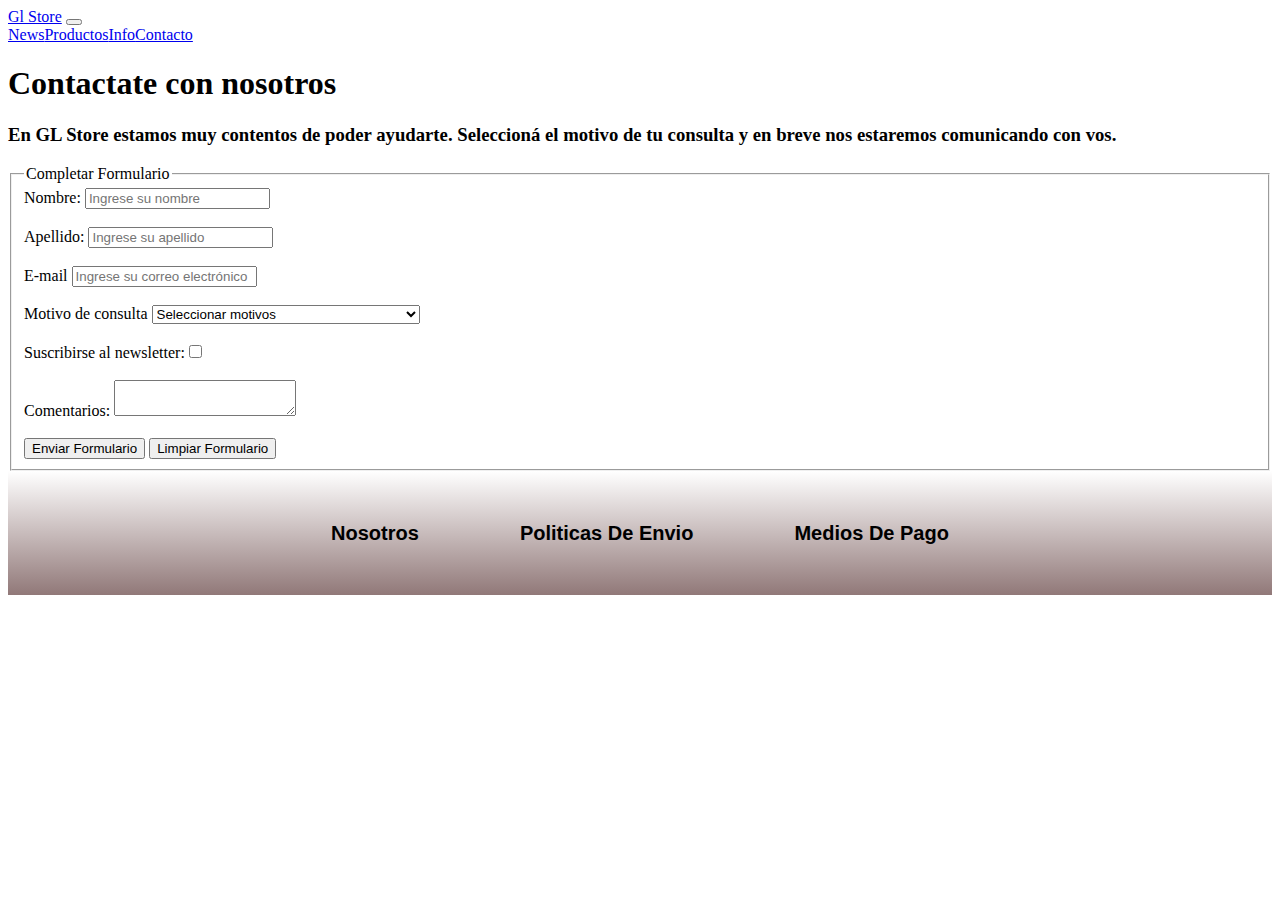
<file: Secciones/contacto.html>
<!DOCTYPE html>
<html>

<head>
    <meta charset="UTF-8">
    <meta http-equiv="X-UA-Compatible" content="IE=edge">
    <meta name="viewport" content="width=device-width, initial-scale=1.0">
    <title>Aplicando Bootstrap</title>
    <link rel="stylesheet" href="../styles.css" />
    <link href="https://cdn.jsdelivr.net/npm/bootstrap@5.2.0-beta1/dist/css/bootstrap.min.css" rel="stylesheet"
        integrity="sha384-0evHe/X+R7YkIZDRvuzKMRqM+OrBnVFBL6DOitfPri4tjfHxaWutUpFmBp4vmVor" crossorigin="anonymous">
</head>

<body>
    <nav class="navbar navbar-expand-lg bg-light">
        <div class="container-fluid">
            <a class="navbar-brand" href="../index.html">Gl Store</a>
            <button class="navbar-toggler" type="button" data-bs-toggle="collapse" data-bs-target="#navbarNav"
                aria-controls="navbarNav" aria-expanded="false" aria-label="Toggle navigation">
                <span class="navbar-toggler-icon"></span>
            </button>
            <div class="collapse navbar-collapse justify-content-end" id="navbarNav">
                <ul class="navbar-nav">
                    <li class="nav-item">
                        <a class="nav-link active" href="news.html">News</a>
                    </li>
                    <li class="nav-item">
                        <a class="nav-link" href="productos.html">Productos</a>
                    </li>
                    <li class="nav-item">
                        <a class="nav-link" href="preguntas-frecuentes.html">Info</a>
                    </li>
                    <li class="nav-item">
                        <a class="nav-link" aria-current="page" href="contacto.html">Contacto</a>
                    </li>
                </ul>
            </div>
        </div>
    </nav>

    <header>
        <h1>Contactate con nosotros</h1>
        <h3>En GL Store estamos muy contentos de poder ayudarte.
            Seleccioná el motivo de tu consulta y en breve nos estaremos comunicando con vos.</h3>
    </header>
    <main>
        <form>
            <fieldset>
                <legend>Completar Formulario</legend>
                <label>Nombre:</label>
                <input type="text" name="nombre" placeholder="Ingrese su nombre"> <br><br>

                <label>Apellido:</label>
                <input type="text" name="apellido" placeholder="Ingrese su apellido"> <br><br>

                <label>E-mail</label>
                <input type="email" name="email" placeholder="Ingrese su correo electrónico"><br><br>

                <label>Motivo de consulta</label>
                <select name="motivo de consulta">
                    <option value="seleccionar motivos">Seleccionar motivos</option>
                    <option value="no puedo efectuar la compra">No puedo efectuar la compra</option>
                    <option value="no me llegó la confirmacion de la compra">No me llegó la confirmacion de la compra
                    </option>
                    <option value="quiero realizar un cambio">Quiero realizar un cambio</option>
                    <option value="otro Motivo">Otro Motivo</option>
                </select><br><br>

                <label>Suscribirse al newsletter:</label><input type="checkbox" value="1"><br><br>

                <label>Comentarios:</label>
                <textarea name="comentarios"></textarea><br><br>
                <input type="submit" value="Enviar Formulario">
                <input type="reset" value="Limpiar Formulario">
            </fieldset>
        </form>
    </main>
    <script src="https://cdn.jsdelivr.net/npm/bootstrap@5.2.0-beta1/dist/js/bootstrap.bundle.min.js"
        integrity="sha384-pprn3073KE6tl6bjs2QrFaJGz5/SUsLqktiwsUTF55Jfv3qYSDhgCecCxMW52nD2"
        crossorigin="anonymous"></script>

    <footer>
        <nav class="pie-pagina">
            <ul>
                <li>Nosotros</li>
                <li>Politicas De Envio</li>
                <li>Medios De Pago</li>
            </ul>
        </nav>
    </footer>
</body>

</html>
</file>
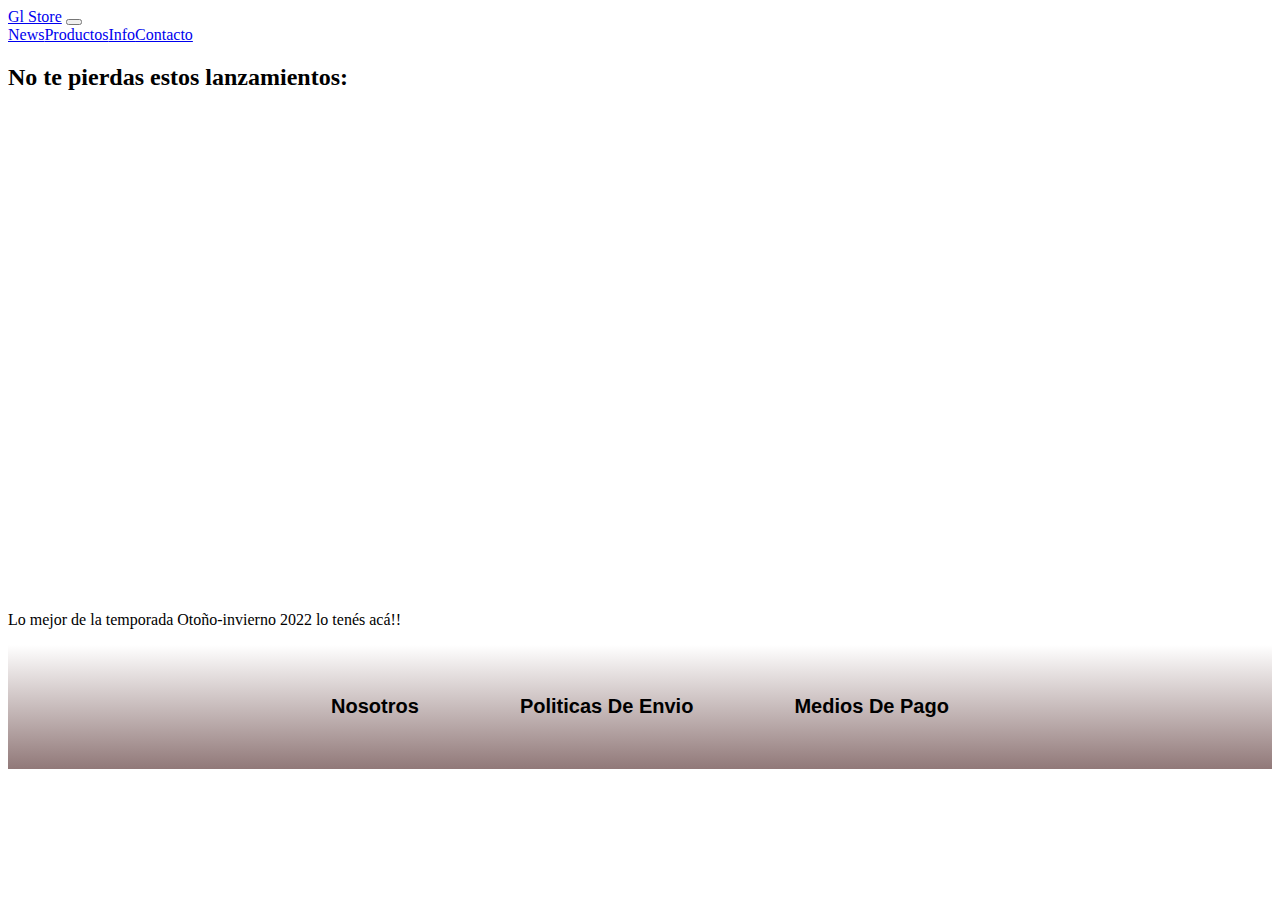
<file: Secciones/news.html>
<!DOCTYPE html>
<html>

<head>
    <meta charset="UTF-8">
    <meta http-equiv="X-UA-Compatible" content="IE=edge">
    <meta name="viewport" content="width=device-width, initial-scale=1.0">
    <title>Aplicando Bootstrap</title>
    <link rel="stylesheet" href="../styles.css" />
    <link href="https://cdn.jsdelivr.net/npm/bootstrap@5.2.0-beta1/dist/css/bootstrap.min.css" rel="stylesheet"
        integrity="sha384-0evHe/X+R7YkIZDRvuzKMRqM+OrBnVFBL6DOitfPri4tjfHxaWutUpFmBp4vmVor" crossorigin="anonymous">
</head>

<body>
    <nav class="navbar navbar-expand-lg bg-light">
        <div class="container-fluid">
            <a class="navbar-brand" href="../index.html">Gl Store</a>
            <button class="navbar-toggler" type="button" data-bs-toggle="collapse" data-bs-target="#navbarNav"
                aria-controls="navbarNav" aria-expanded="false" aria-label="Toggle navigation">
                <span class="navbar-toggler-icon"></span>
            </button>
            <div class="collapse navbar-collapse justify-content-end" id="navbarNav">
                <ul class="navbar-nav">
                    <li class="nav-item">
                        <a class="nav-link active" aria-current="page" href="news.html">News</a>
                    </li>
                    <li class="nav-item">
                        <a class="nav-link" href="productos.html">Productos</a>
                    </li>
                    <li class="nav-item">
                        <a class="nav-link" href="preguntas-frecuentes.html">Info</a>
                    </li>
                    <li class="nav-item">
                        <a class="nav-link" href="contacto.html">Contacto</a>
                    </li>
                </ul>
            </div>
        </div>
    </nav>
    <h2>No te pierdas estos lanzamientos:</h2>
    <iframe width="853" height="480" src="https://www.youtube.com/embed/OV3ls1dPQ0E" title="YouTube video player"
        frameborder="0" allow="accelerometer; autoplay; clipboard-write; encrypted-media; gyroscope; picture-in-picture"
        allowfullscreen></iframe>
    <br>
    <p>Lo mejor de la temporada Otoño-invierno 2022 lo tenés acá!!</p>


    <footer>
        <nav class="pie-pagina">
            <ul>
                <li>Nosotros</li>
                <li>Politicas De Envio</li>
                <li>Medios De Pago</li>
            </ul>
        </nav>
    </footer>
    <script src="https://cdn.jsdelivr.net/npm/bootstrap@5.2.0-beta1/dist/js/bootstrap.bundle.min.js"
        integrity="sha384-pprn3073KE6tl6bjs2QrFaJGz5/SUsLqktiwsUTF55Jfv3qYSDhgCecCxMW52nD2"
        crossorigin="anonymous"></script>
</body>

</html>
</file>
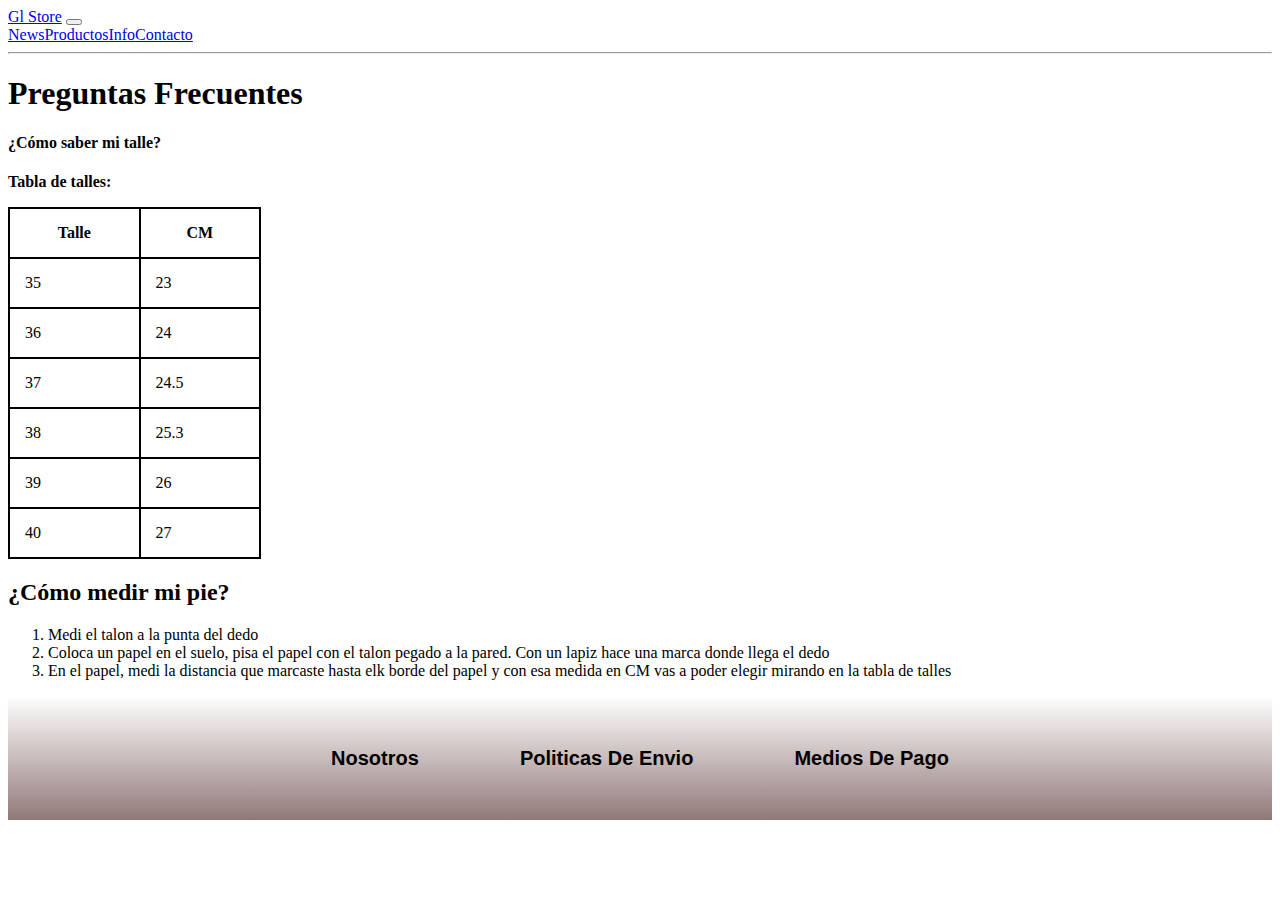
<file: Secciones/preguntas-frecuentes.html>
<!DOCTYPE html>
<html>

<head>
    <meta charset="UTF-8">
    <meta http-equiv="X-UA-Compatible" content="IE=edge">
    <meta name="viewport" content="width=device-width, initial-scale=1.0">
    <title>Aplicando Bootstrap</title>
    <link rel="stylesheet" href="../styles.css" />
    <link href="https://cdn.jsdelivr.net/npm/bootstrap@5.2.0-beta1/dist/css/bootstrap.min.css" rel="stylesheet"
        integrity="sha384-0evHe/X+R7YkIZDRvuzKMRqM+OrBnVFBL6DOitfPri4tjfHxaWutUpFmBp4vmVor" crossorigin="anonymous">

    <style>
        table,
        th,
        td {
            border: 2px Solid rgb(0, 0, 0);
            border-collapse: collapse;
        }

        th,
        td {
            padding: 15px;
        }
    </style>
</head>

<body>
    <nav class="navbar navbar-expand-lg bg-light">
        <div class="container-fluid">
            <a class="navbar-brand" href="../index.html">Gl Store</a>
            <button class="navbar-toggler" type="button" data-bs-toggle="collapse" data-bs-target="#navbarNav"
                aria-controls="navbarNav" aria-expanded="false" aria-label="Toggle navigation">
                <span class="navbar-toggler-icon"></span>
            </button>
            <div class="collapse navbar-collapse justify-content-end" id="navbarNav">
                <ul class="navbar-nav">
                    <li class="nav-item">
                        <a class="nav-link active" href="news.html">News</a>
                    </li>
                    <li class="nav-item">
                        <a class="nav-link" href="productos.html">Productos</a>
                    </li>
                    <li class="nav-item">
                        <a class="nav-link" aria-current="page" href="preguntas-frecuentes.html">Info</a>
                    </li>
                    <li class="nav-item">
                        <a class="nav-link" href="contacto.html">Contacto</a>
                    </li>
                </ul>
            </div>
        </div>
    </nav>
    <hr>
    <h1>Preguntas Frecuentes</h1>
    <h4>¿Cómo saber mi talle?</h4>
    <p><strong>Tabla de talles:</strong></p>
    <table Style="width:20%">
        <tr>
            <th>Talle</th>
            <th>CM</th>
        </tr>
        <tr>
            <td>35</td>
            <td>23</td>
        </tr>

        <tr>
            <td>36</td>
            <td>24</td>
        </tr>

        <tr>
            <td>37</td>
            <td>24.5</td>
        </tr>
        <tr>
            <td>38</td>
            <td>25.3</td>
        </tr>

        <tr>
            <td>39</td>
            <td>26</td>
        </tr>

        <tr>
            <td>40</td>
            <td>27</td>
        </tr>

    </table>

    <h2>¿Cómo medir mi pie?</h2>
    <ol>
        <li>Medi el talon a la punta del dedo</li>
        <li>Coloca un papel en el suelo, pisa el papel con el talon pegado a la pared. Con un lapiz hace una marca donde
            llega el dedo</li>
        <li>En el papel, medi la distancia que marcaste hasta elk borde del papel y con esa medida en CM vas a poder
            elegir mirando en la tabla de talles</li>
    </ol>

    <footer>
        <nav class="pie-pagina">
            <ul>
                <li>Nosotros</li>
                <li>Politicas De Envio</li>
                <li>Medios De Pago</li>
            </ul>
        </nav>
    </footer>
    <script src="https://cdn.jsdelivr.net/npm/bootstrap@5.2.0-beta1/dist/js/bootstrap.bundle.min.js"
        integrity="sha384-pprn3073KE6tl6bjs2QrFaJGz5/SUsLqktiwsUTF55Jfv3qYSDhgCecCxMW52nD2"
        crossorigin="anonymous"></script>
</body>

</html>
</file>
<file: styles.css>
/* Seccion Nav */
.container-fluid a:hover {
color:rgb(201, 110, 0);
}

/* Titulo seccion categorias */

main .titulo-cat {
    font-size: 25px;
    font-family: Arial, Helvetica, sans-serif;
    text-shadow: 2px 4px 10px hsl(0, 10%, 52%);
    padding: 50px;
    text-align: center;
}

.card img {
	opacity: 1;
	-webkit-transition: .3s ease-in-out;
	transition: .3s ease-in-out;
}
.card img:hover {
	opacity: .5;
}

/* Seccion lanzamiento */

section .productos {
    grid-area: seccion2;
}

main .titulo-lanzamiento{
    font-size: 25px;
    font-family: Arial, Helvetica, sans-serif;
    text-shadow: 2px 4px 10px hsl(0, 10%, 52%);
    padding: 50px;
    text-align: center;
}

main .productos {
    background-image: url("https://komo2.cl/wp-content/uploads/2022/03/banner-zapatos-invierno-mujer.jpg");
    background-repeat: no-repeat;
    background-size: 100%;
}

main .imagen-lanzamiento{
    width: 50%;
}


/* footer */

footer {
    grid-area: pie;
}

footer {
    background-image: linear-gradient(white, hsl(0, 10%, 52%));
}

footer .pie-pagina ul {
    display: flex;
    justify-content:center;
}

footer .pie-pagina ul li {
    font-family: Arial, Helvetica, sans-serif;
    font-size: 20px;
    font-weight: bold;
    margin: 4%;
} 

nav ul {
    display: flex;
    list-style: none;
    padding: 0;
    margin: 0;
}
</file>
